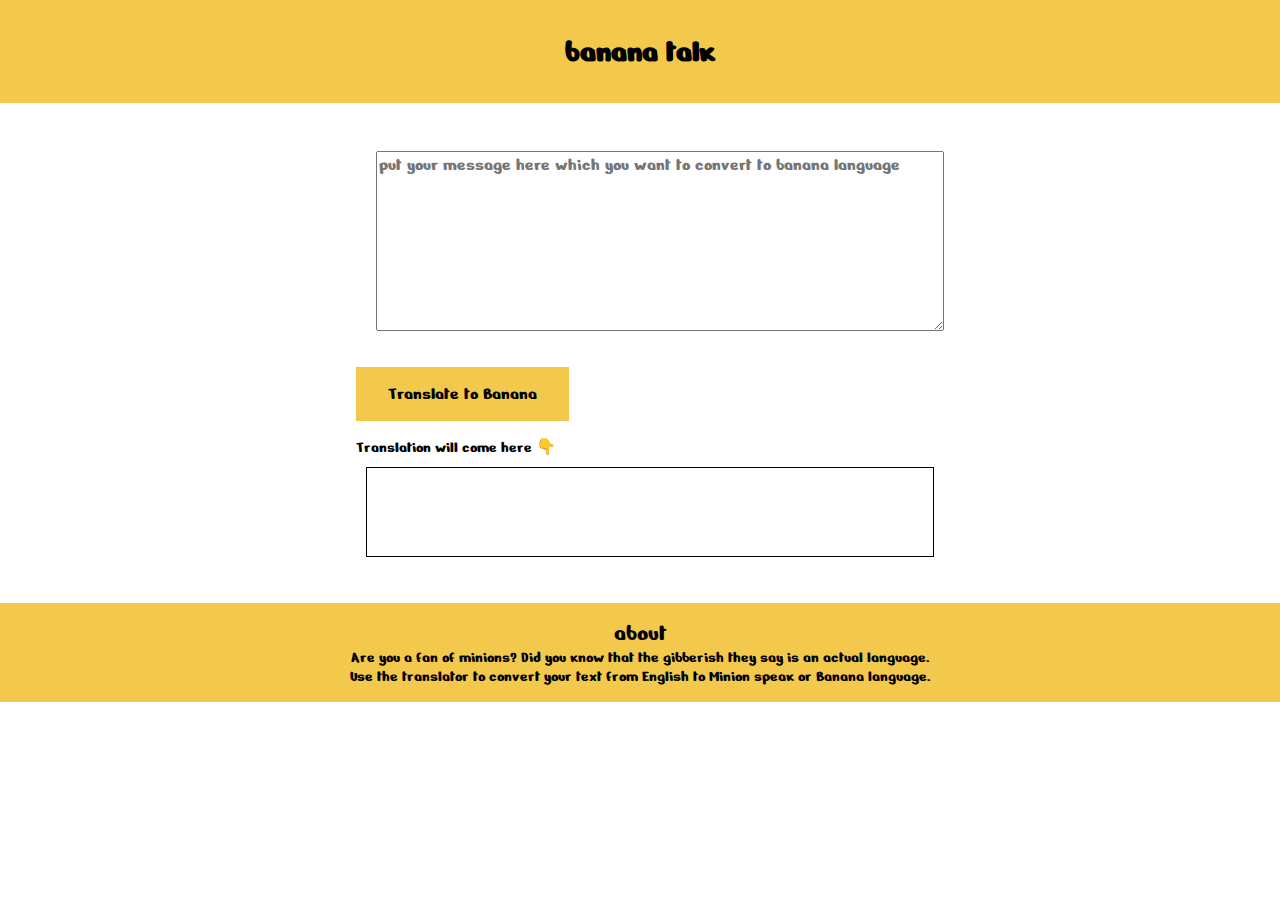
<file: index.html>
<!DOCTYPE html>
<html lang="en">

<head>
    <meta charset="UTF-8">
    <meta name="viewport" content="width=device-width, initial-scale=1.0">
    <title>Banana Talk </title>
    <link rel="stylesheet" href="style.css">
</head>

<body>
    <!-- header -->
    <header id="header">
        <h2>banana talk </h2>
    </header>

    <!-- main content  -->
    <div class="main">
        <textarea id="textarea"
            placeholder="put your message here which you want to convert to banana language"></textarea>
        <button id="button">Translate to Banana </button>
        <p>Translation will come here 👇</p>
        <div class="output"></div>
    </div>
    <!-- footer area  -->

    <footer class="footer">
        <div style="font-size: x-large;">about</div>
        <p>Are you a fan of minions? Did you know that the gibberish they say is an actual language.
            Use the translator to convert
            your text from English to Minion speak or Banana language.
        </p>
    </footer>

    <script src="script.js"></script>
</body>

</html>
</file>
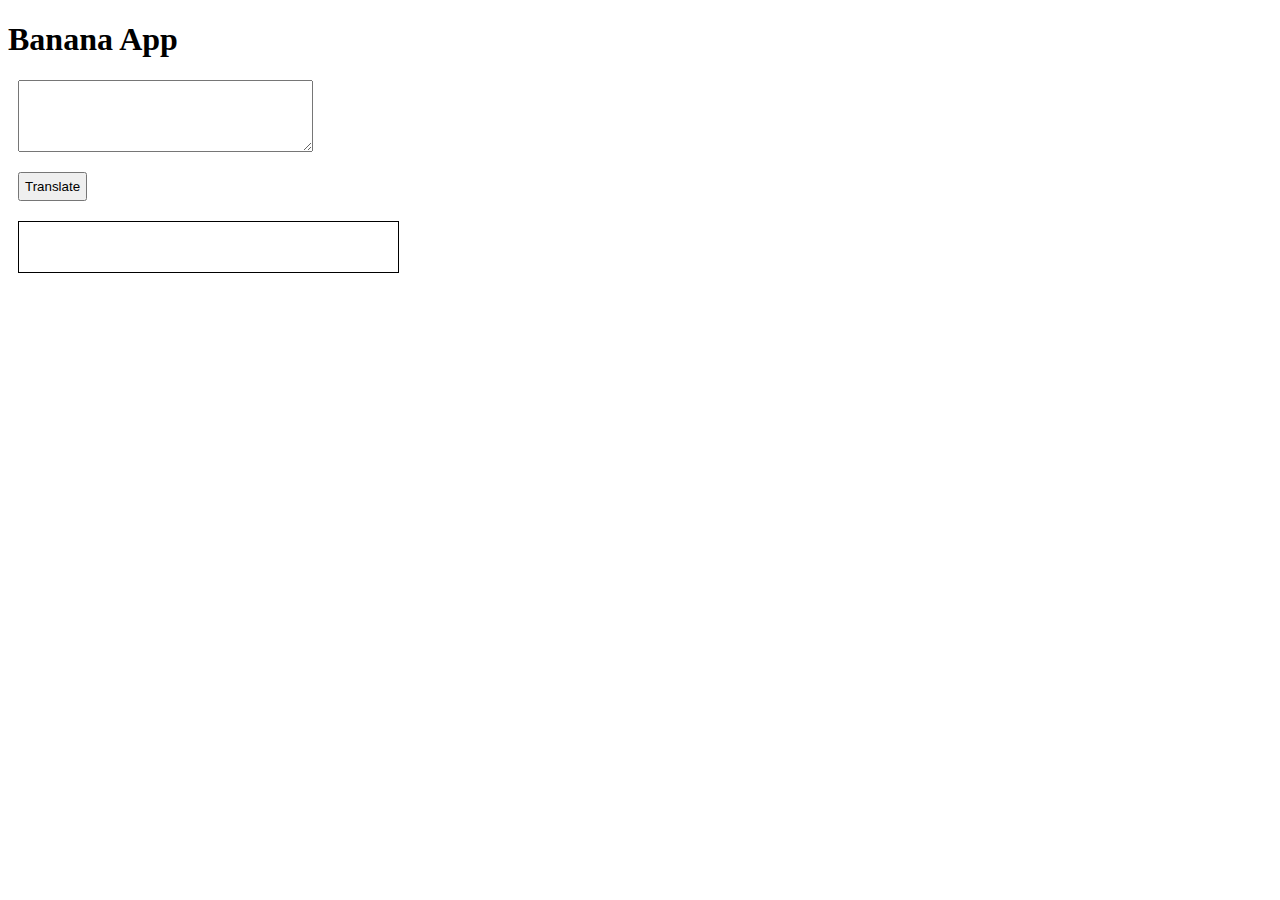
<file: practice.html>
<!DOCTYPE html>
<html lang="en">

<head>
    <meta charset="UTF-8">
    <meta name="viewport" content="width=device-width, initial-scale=1.0">
    <title>Banana App</title>
    <style>
        textarea {
            display: block;
            margin: 10px;
            width: 20%;
            padding: 20px;
        }

        .output {
            border: 1px solid black;
            width: 30%;
            display: block;
            height: 50px;
            margin: 10px;
        }

        .btn {
            margin: 10px;
            padding: 5px;
        }
    </style>
</head>

<body>
    <h1>Banana App </h1>
    <textarea name="" class=""></textarea>
    <button class="btn">Translate</button>

    <div class="output"></div>



    <script src="script.js"></script>
</body>

</html>
</file>
<file: style.css>
@import url("https://fonts.googleapis.com/css2?family=Nerko+One&display=swap");

* {
  margin: 0;
  font-family: "Nerko One", cursive;
  box-sizing: border-box;
}

#header h2 {
  text-align: center;
  background-color: #f2c94c;
  font-size: 2rem;
  padding: 2rem;
}

.main {
  margin: auto;
  padding: 1rem;
  max-width: 600px;

  display: block;
}

#textarea {
  box-sizing: border-box;
  display: block;
  margin: 20px;
  width: 100%;
  min-height: 20vh;
  margin-top: 2rem;
  font-size: large;
  height: 100px;
}

#button {
  padding: 10px;
  margin: 1rem 0rem;
  padding: 1rem 2rem;
  border: none;
  background-color: #f2c94c;
  font-size: large;
}

.output {
  box-sizing: border-box;
  width: 100%;
  margin: 10px;
  border: 1px solid black;
  min-height: 10vh;
  max-height: 20vh;
  overflow: scroll;
}

.footer {
  bottom: 0;
  width: 100%;
  padding: 1rem;
  background-color: #f2c94c;
  text-align: center;
  margin-top: 20px;
}

.footer p {
  margin: auto;
  max-width: 600px;
}
</file>
